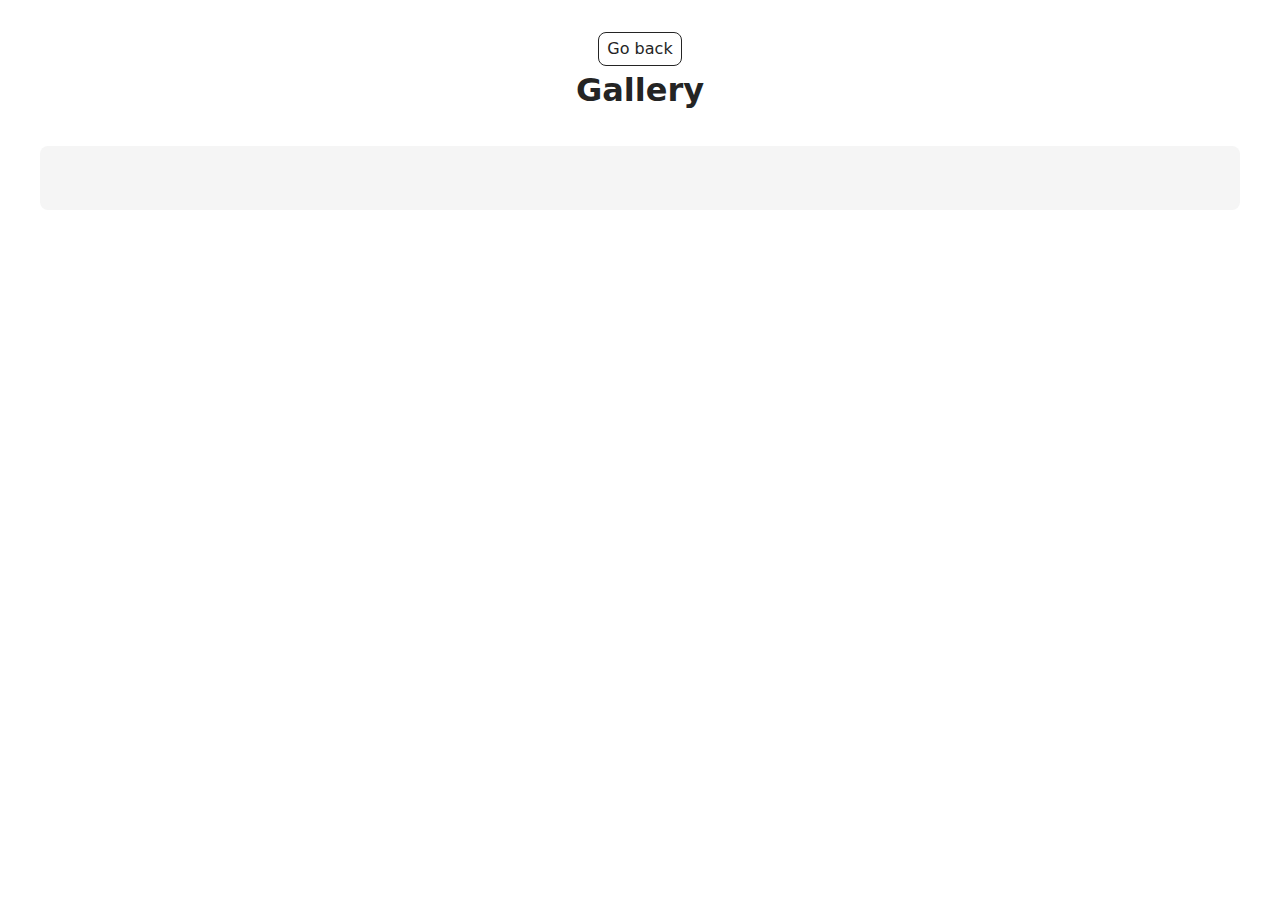
<file: src/1-gallery.html>
<!DOCTYPE html>
<html lang="en">
  <head>
    <meta charset="UTF-8" />
    <meta http-equiv="X-UA-Compatible" content="IE=edge" />
    <meta name="viewport" content="width=device-width, initial-scale=1.0" />
    <title>Gallery</title>
    <link rel="stylesheet" href="./css/styles.css" />
  </head>

  <body>
    <main>
      <div class="container">
        <a class="back-link" href="./index.html">Go back</a>
        <h1 class="main-title">Gallery</h1>
        <ul class="gallery"></ul>
      </div>
    </main>

    <script type="module" src="./js/1-gallery.js"></script>
  </body>
</html>
</file>
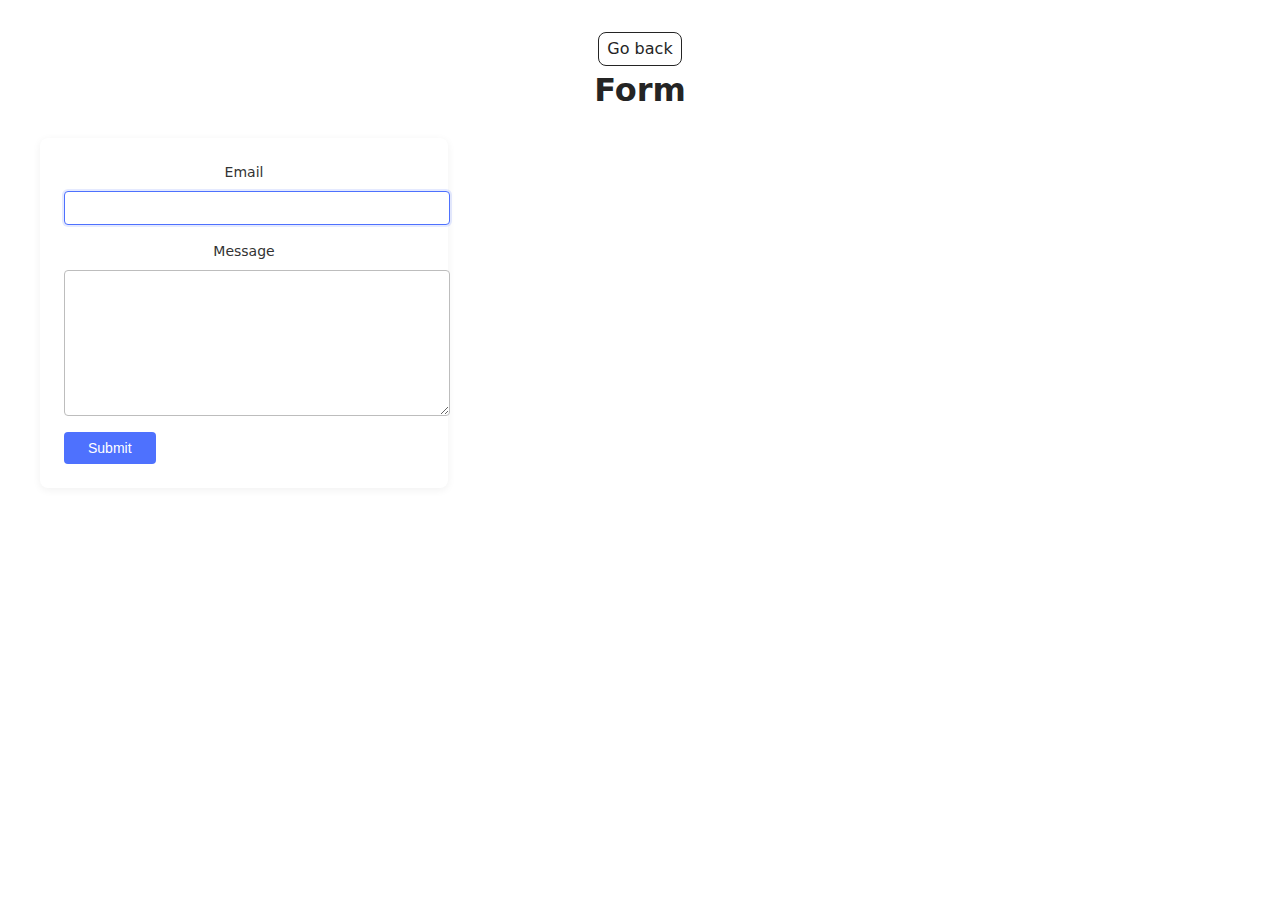
<file: src/2-form.html>
<!DOCTYPE html>
<html lang="en">
  <head>
    <meta charset="UTF-8" />
    <meta http-equiv="X-UA-Compatible" content="IE=edge" />
    <meta name="viewport" content="width=device-width, initial-scale=1.0" />
    <title>Form</title>
    <link rel="stylesheet" href="./css/styles.css" />
  </head>

  <body>
    <main>
      <div class="container">
        <a class="back-link" href="./index.html">Go back</a>
        <h1 class="main-title">Form</h1>

        <form class="feedback-form" autocomplete="off">
          <label>
            Email
            <input type="email" name="email" autofocus />
          </label>

          <label>
            Message
            <textarea name="message" rows="8"></textarea>
          </label>

          <button type="submit">Submit</button>
        </form>
      </div>
    </main>

    <script type="module" src="./js/2-form.js"></script>
  </body>
</html>
</file>
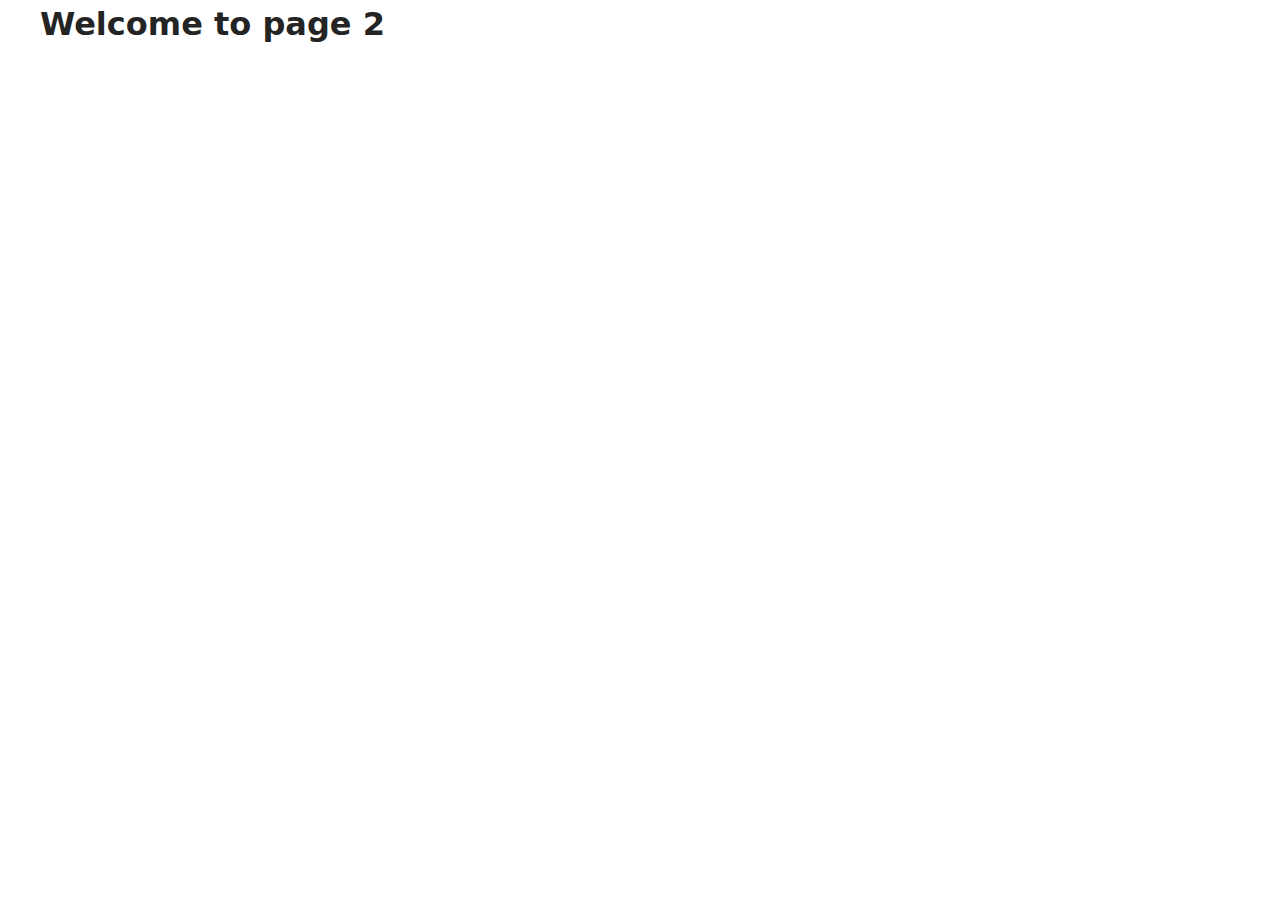
<file: src/page-2.html>
<!DOCTYPE html>
<html lang="en">
  <head>
    <meta charset="UTF-8" />
    <meta http-equiv="X-UA-Compatible" content="IE=edge" />
    <meta name="viewport" content="width=device-width, initial-scale=1.0" />
    <title>Page 2</title>
    <link rel="stylesheet" href="./css/styles.css" />
  </head>
  <body>
    <load
      src="./partials/header.html"
      icon-path="./img/sprite.svg#logo"
      highlight-act="active"
    />

    <main>
      <div class="container">
        <h1 class="main-title">
          <span class="main-title-gradient">Welcome</span> to page 2
        </h1>
        <load src="./partials/back-link.html" />
      </div>
    </main>

    <load src="./partials/footer.html" />
  </body>
</html>
</file>
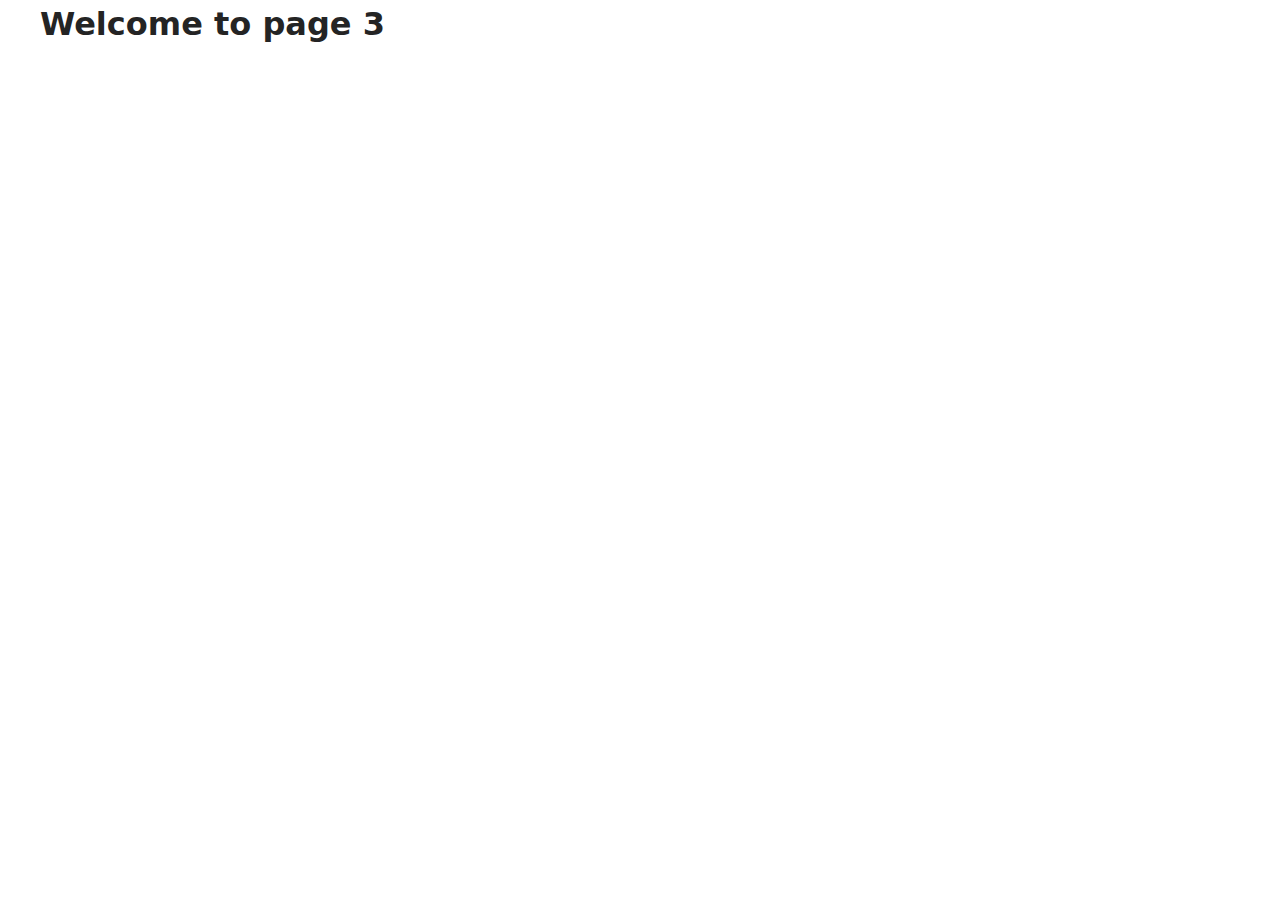
<file: src/page-3.html>
<!DOCTYPE html>
<html lang="en">
  <head>
    <meta charset="UTF-8" />
    <meta http-equiv="X-UA-Compatible" content="IE=edge" />
    <meta name="viewport" content="width=device-width, initial-scale=1.0" />
    <title>Page 3</title>
    <link rel="stylesheet" href="./css/styles.css" />
  </head>
  <body>
    <load
      src="./partials/header.html"
      icon-path="./img/sprite.svg#logo"
      highlight-curr="active"
    />

    <main>
      <div class="container">
        <h1 class="main-title">
          <span class="main-title-gradient">Welcome</span> to page 3
        </h1>
        <load src="./partials/back-link.html" />
      </div>
    </main>

    <load src="./partials/footer.html" />
  </body>
</html>
</file>
<file: src/css/styles.css>
/**
  |============================
  | include css partials with
  | default @import url()
  |============================
*/
/* Common styles */
@import url('./reset.css');
@import url('./base.css');
@import url('./container.css');

/* Sections style */
@import url('./header.css');
@import url('./badges.css');
@import url('./back-link.css');
/* =========================
   GALLERY (HW-09)
   ========================= */

.gallery {
  display: grid;
  grid-template-columns: repeat(3, 1fr);
  gap: 24px;
  padding: 32px;
  background-color: #f5f5f5;
  border-radius: 8px;
  margin-top: 32px;
}

.gallery-item {
  list-style: none;
}

.gallery-link {
  display: block;
}

.gallery-image {
  display: block;
  width: 100%;
  height: 220px;
  object-fit: cover;
  border-radius: 4px;
}
/* =========================
   FORM (HW-09)
   ========================= */

.feedback-form {
  margin-top: 24px;
  padding: 24px;
  max-width: 360px;
  background-color: #ffffff;
  border-radius: 8px;
  box-shadow: 0 2px 8px rgba(0, 0, 0, 0.06);
  display: flex;
  flex-direction: column;
  gap: 16px;
}

.feedback-form label {
  display: flex;
  flex-direction: column;
  font-size: 14px;
  color: #333333;
  gap: 8px;
}

.feedback-form input,
.feedback-form textarea {
  width: 100%;
  padding: 8px 12px;
  font-size: 14px;
  border-radius: 4px;
  border: 1px solid #bdbdbd;
  outline: none;
  transition: border-color 250ms ease, box-shadow 250ms ease;
  resize: vertical;
}

.feedback-form input:hover,
.feedback-form textarea:hover {
  border-color: #4e71fe;
}

.feedback-form input:focus,
.feedback-form textarea:focus {
  border-color: #4e71fe;
  box-shadow: 0 0 0 2px rgba(78, 113, 254, 0.15);
}

.feedback-form button {
  align-self: flex-start;
  padding: 8px 24px;
  font-size: 14px;
  border-radius: 4px;
  border: none;
  cursor: pointer;
  background-color: #4e71fe;
  color: #ffffff;
  transition: background-color 250ms ease, box-shadow 250ms ease;
}

.feedback-form button:hover {
  background-color: #3655e0;
  box-shadow: 0 2px 6px rgba(54, 85, 224, 0.4);
}
</file>
